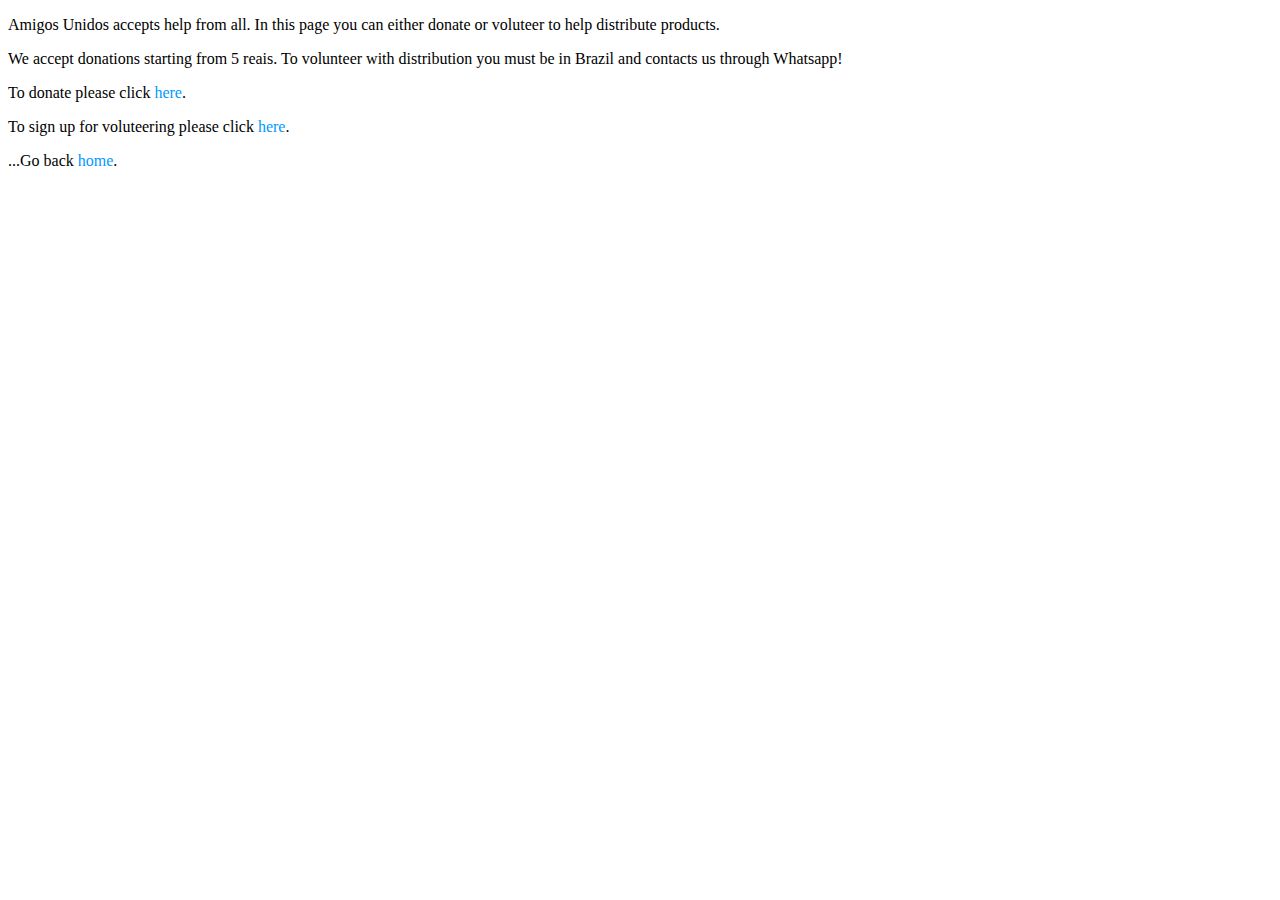
<file: fun.html>
<!DOCTYPE html>
<html>
  <head>
    <meta charset="utf-8">
    <meta name="viewport" content="width=device-width,initial-scale=1">
    <!-- You can title this page whatever you want-->
    <title>How to contribute</title>
    <link rel="stylesheet" href="main.css">
    <linkhref="https://fonts.googleapis.com/css?family=Quicksand&display=swap" rel="stylesheet">
      </head>
    <body>
      <!-- The <h1> tag will make the text larger on thescreen -->
      <p>Amigos Unidos accepts help from all. In this page you can either donate or voluteer to help distribute products. </p>
      <p> We accept donations starting from 5 reais. To volunteer with distribution you must be in Brazil and contacts us through Whatsapp!</p>
      <p> To donate please click <a href="donate.html">here</a>.</p>
      <p> To sign up for voluteering please click <a href="volunteer.html">here</a>.</p>
      <p>...Go back <a href="index.html">home</a>.</p>
    </body>
    </html>
</file>
<file: main.css>
<style>
link {
  color: #0099FF;
}
a, a:link, a:visited {
  color: #0099FF;text-decoration: none;
}
a:hover {
  color: #FF9933;
  background-color: #0099FF;
}
background-color: #c9c0bb;
body {
  font-family: 'Century Gothic', sans-serif;
  font-size: 16px;
  vertical-align: bottom;
  color: #505050;
}
.center {
  margin: auto;
  width: 65%;
  padding: 10px;
}
hr{
  padding: 0px;
  margin: 0px;
}
</style>
</file>
